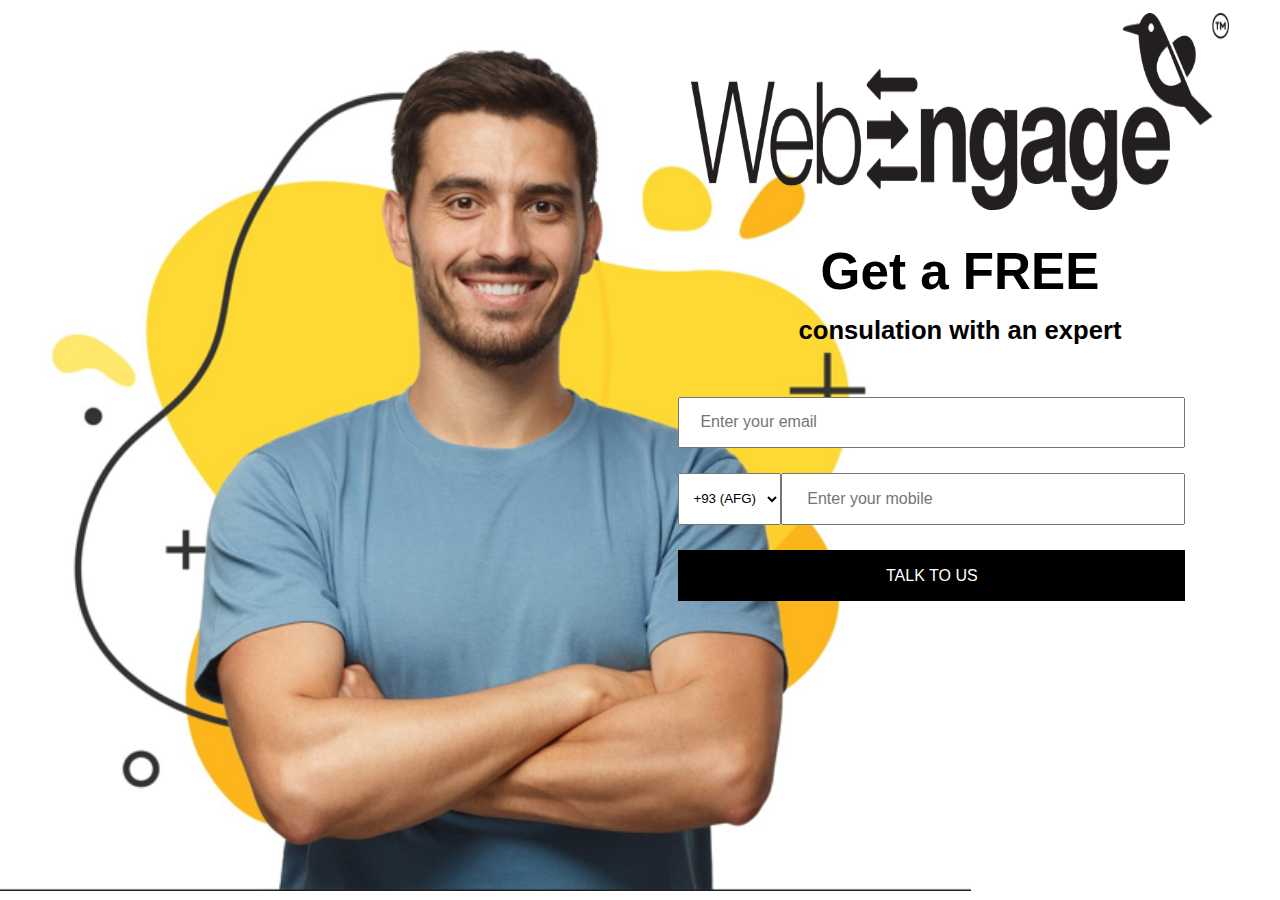
<file: Task1/index.html>
<!DOCTYPE html>
<html lang="en">
  <head>
    <meta charset="UTF-8" />
    <meta name="viewport" content="width=device-width, initial-scale=1.0" />
    <title>Document</title>
    <link rel="stylesheet" href="index.css" />
  </head>
  <body>
    <div id="container">
      <div class="box">
        <div class="backImg">
          <img src="./images/back.png" alt="" />
        </div>
        <div class="logoImg">
          <img src="./images/logo.webp" alt="" />
          <h1>Get a FREE</h1>
          <h3>consulation with an expert</h3>
          <form id="form" class="form">
            <input
              type="email"
              id="email"
              class="email"
              placeholder="Enter your email"
              required
            />

            <div class="innerDiv">
              <select id="countryCode" class="countryCode">
                <option value="+93">+93 (AFG)</option>
                <option value="+55">+55 (BRA)</option>
                <option value="+1">+1 (CAN)</option>
                <option value="+86">+86 (CHN)</option>
                <option value="+20">+20 (EGY)</option>
                <option value="+91">+91 (IND)</option>
                <option value="+81">+81 (JPN)</option>
                <option value="+60">+60 (MYS)</option>
                <option value="+977">+977 (NPL)</option>
                <option value="+92">+92 (PAK)</option>
                <option value="+7">+7 (RUS)</option>
                <option value="+44">+44 (UK)</option>
                <option value="+1">+1 (USA)</option>
              </select>

              <input
                type="number"
                id="mobileNumber"
                class="mobileNumber"
                placeholder=" Enter your mobile"
                required
              />
            </div>

            <button type="button" id="submitButton" class="submitButton">
              TALK TO US
            </button>
          </form>
        </div>
      </div>
    </div>
  </body>
</html>
<script src="index.js"></script>
</file>
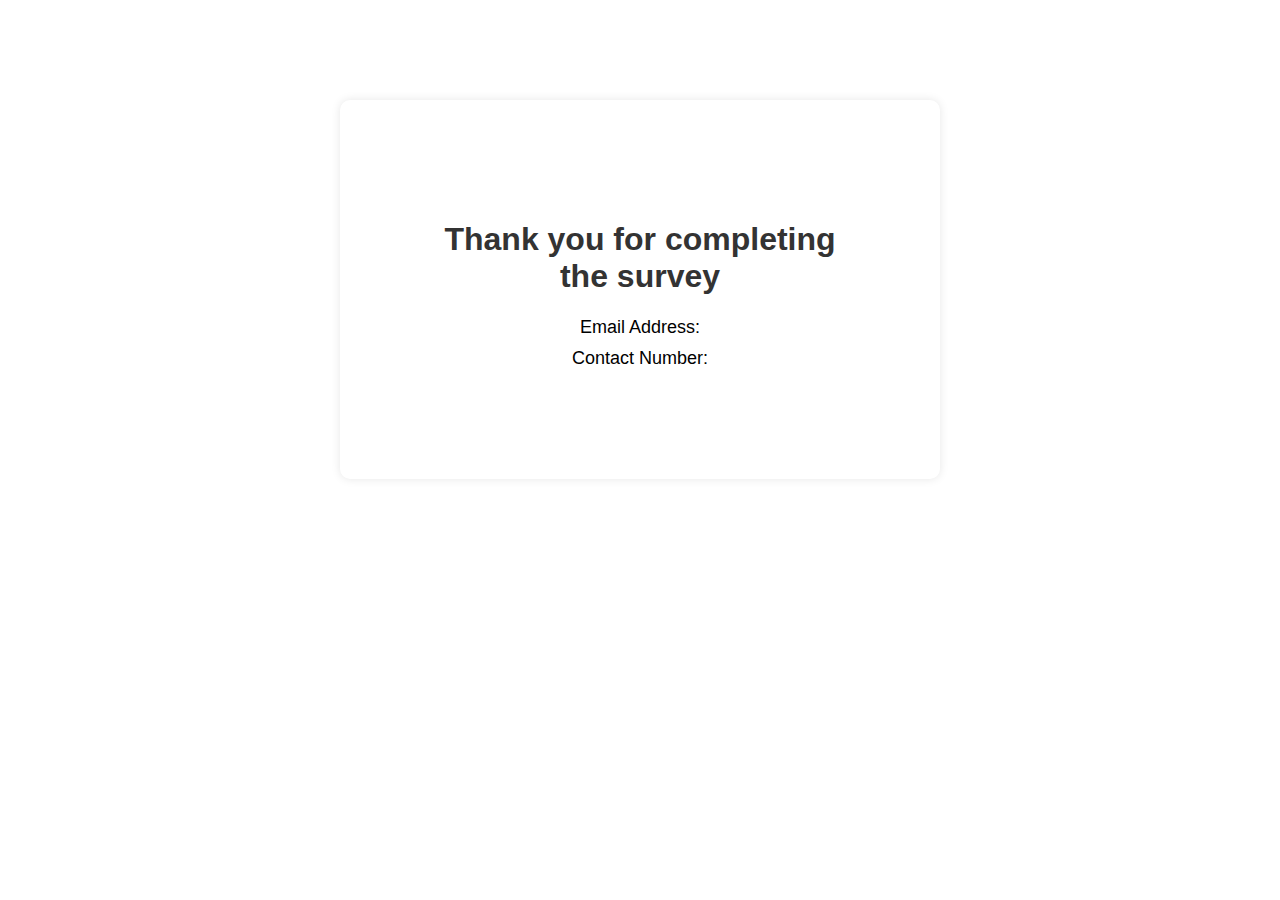
<file: Task1/page2.html>
<!DOCTYPE html>
<html lang="en">
  <head>
    <meta charset="UTF-8" />
    <meta name="viewport" content="width=device-width, initial-scale=1.0" />
    <title>Document</title>
    <link rel="stylesheet" href="page2.css" />
  </head>
  <body>
    <div class="container">
      <h1>Thank you for completing the survey</h1>
      <p>Email Address: <span id="emailDisplay"></span></p>
      <p>Contact Number: <span id="contactDisplay"></span></p>
    </div>
  </body>
</html>
<script src="page2.js"></script>
</file>
<file: Task1/index.css>
*{
    margin: 0;
    padding: 0;
    box-sizing: border-box;
    font-family: Verdana, Geneva, Tahoma, sans-serif;
}
html, body{
    height: 100%;
    width: 100%;
}
#container{
    height:99%;
    width: 100%;
}
.box{
    height: 100%;
    width: 100%;
    display: flex;
    position: relative;
}
.backImg{
    height: 100%;
    width: 50%;
}
.backImg img{
    height: 100%;
}
.logoImg{
    height: 100%;
    width: 50%;
    align-items: center;
    justify-content: center;
}
.logoImg img{
    padding: 1vw 4vw;
    height: 25%;
    width: 100%;
}
.logoImg h1{
    text-align: center;
    font-size: 4vw;
    line-height: 7vw;
    justify-content: center;
    font-weight: 100%;
}
.logoImg h3{
    text-align: center;
    font-size: 2vw;


}
.logoImg .form{
    padding: 2vw 3vw;
    height: 50%;
    display: flex;
    flex-direction: column;
}
.logoImg .form .email{
    margin-top: 2vw;
    line-height: 2vw;
    height: 4vw;
    width: 90%;
    font-size: medium;
    padding-left: 20px;
}
.logoImg .form .innerDiv{
    margin-top: 2vw;
    display: flex;
    height: 4vw;
    line-height: 2vw;
    width: 90%;
}
.innerDiv .countryCode{
    width: 25%;
    padding-left: 10px;
    


}
.innerDiv .mobileNumber{
    width: 100%;
    padding-left: 20px;
    font-size: medium;


}
.submitButton{
    margin-top: 2vw;
    height: 4vw;
    width: 90%;
    font-size: medium;
    color: white;
    background-color: black;
    cursor: pointer;
    border: none;
}
.errorMessage{
    margin-top: 20px;
    color: red;
}


@media (max-width:600px) {
    .box{
        height: 100%;
        flex-direction: column;
        margin-left: 10%;
    }
    .backImg{
        width: 100%;
        height: 40%;
        /* padding: 4vw 6vw; */
        margin-left: 10%;
    }
    .logoImg{
        width: 100%;
        height: 60%;
    }
    .logoImg h1{
        font-size: 10vw;
        line-height: 11vw;
    }
    .logoImg h3{
        font-size: 5vw;
    }
    .logoImg .form{
        height: 100%;
        width: 100%;
        margin: 2vw 4vw;
        padding: 3vw 4vw;
    }
    .logoImg .form .email{
        margin-top: 2vw;
        line-height: 2vw;
        height: 12vw;
        width: 90%;
        font-size: medium;
    }
    .logoImg .form .innerDiv{
        height: 12vw;
        width: 90%;
        margin-top: 5vw;
    }
    .innerDiv .countryCode{
        margin-top: 2vw;
        width: 25%;
        height: 12vw;
    }
    .innerDiv .mobileNumber{
        margin-top: 2vw;
        width: 100%;
        height: 12vw;
    }
    .submitButton{
        line-height: 2vw;
        height: 12vw;
        width: 90%;
        font-size: medium;
        margin-top: 10vw;
    }
}
</file>
<file: Task1/page2.css>
/* Add your CSS styles here */
body {
    font-family: Arial, sans-serif;
    text-align: center;
    margin: 0;
    padding: 0;
}

.container {
    background-color: #ffffff;
    border-radius: 10px;
    box-shadow: 0 0 10px rgba(0, 0, 0, 0.1);
    max-width: 400px;
    margin: 20px auto;
    padding: 100px;
    margin-top: 100px;
}

h1 {
    color: #333;
}

p {
    font-size: 18px;
    margin: 10px 0;
}

span {
    font-weight: bold;
    color: #007acc;
}
</file>
